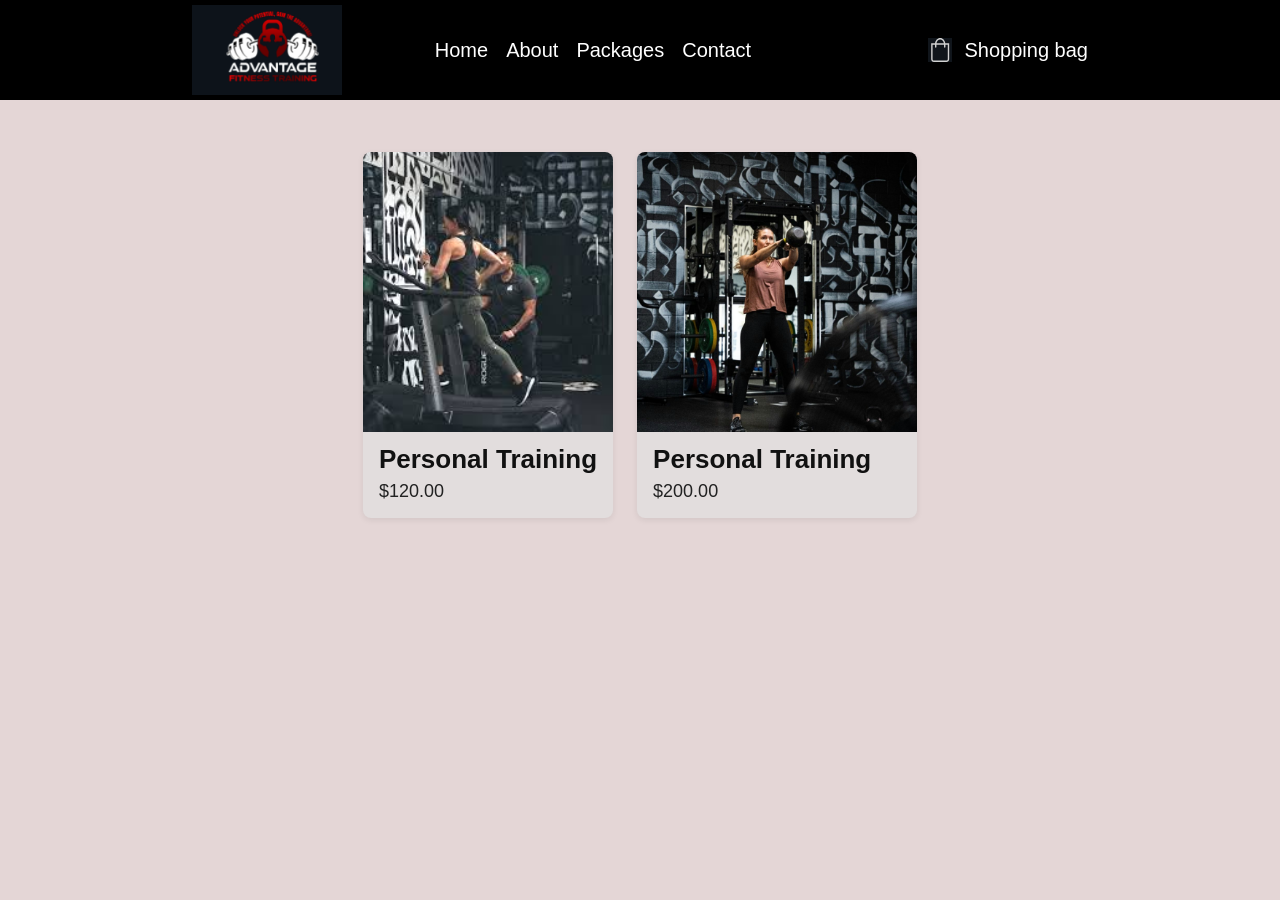
<file: packages.html>
<!DOCTYPE html>
<html>
<head>
<title>packages page</title>
<link rel="stylesheet" href="styles.css">
<style>
body{
  background-color: #e4d6d6;
  margin: 0;
  padding-top: 120px;
  font-family: Arial, Helvetica, sans-serif;
  color: #111;
}
.real-cash{
  max-width: 1200px;
  margin: 0 auto;
  padding: 16px;
  display: flex;
  gap: 20px; /* small space between cards */
  align-items: stretch; /* make grid items stretch to same height */
  justify-content: center; /* ensure equal-height rows */
}
.honey{
  background-color: #e2dddd;
  box-shadow: 0 2px 6px rgba(0,0,0,0.08);
  border-radius: 8px;
  overflow: hidden;
  display: flex;
  flex-direction: column;
  height: 100%; /* fill the grid cell */
}
.honey img{
  width: 100%;
  height: 220px; /* fixed visual height so all images match */
  object-fit: cover; /* crop consistently without distortion */
  display: block;
}
.trainer, .personal{
  font-size: 22px;
  color: #111;
  margin: 12px 16px 6px;
  font-weight: 700;
}
.money, .credit{
  font-size: 16px;
  margin: 0 16px 16px;
  color: #222;
}

/* Larger screens: two columns */
@media (min-width: 700px){
  .real-cash{grid-template-columns: repeat(2, 1fr); padding: 24px; gap: 24px}
  .honey img{height:240px}
  .trainer, .personal{font-size:24px}
  .money, .credit{font-size:18px}
}

/* Desktop: three columns */
@media (min-width: 1000px){
  .real-cash{grid-template-columns: repeat(3, 1fr); padding: 32px}
  .honey img{height:280px}
  .trainer, .personal{font-size:26px}
}
</style>
</head>
<body>


<div class="header">
<div class="left-section"><img loading="lazy" class="buisness" src="buisness_logo.png">
</div>
<div class="middle-section">
<a href="website.html"  class="home">Home</a>
<a href="about.html" class="about">About</a>
<a href="packages.html" class="packages">Packages</a>
<a href="contact.html" class="contact">Contact</a>


</div>
<div class="right-section"><img loading="lazy" class="bag"  src="bag.png">  <p class="shopping-bag">Shopping bag</p></div>



</div>


<div class="real-cash">
<div class="honey">
  <img class="trademill" src="trademill.jpg">
    <p class="trainer">Personal Training</p>
    <p class="money">$120.00</p>
</div>







<div class="honey">
  <img class="biceps" src="biceps.avif">
    <p class="personal">Personal Training</p>
    <p class="credit">$200.00</p>
</div>


</div>




</body>


</html>
</file>
<file: styles.css>
/* Mobile-first responsive stylesheet for website.html */
:root{
  --bg: rgb(24,51,82);
  --dark: rgb(13,27,43);
}
*{box-sizing: border-box}
html,body{height:100%}
body{
  margin: 0;
  margin-top: 120px;
  background-color: var(--bg);
  font-family: Arial, Helvetica, sans-serif;
  color: #fff;
}
.hud{background-color: var(--bg); padding-bottom: 30px}
.header{
  position: fixed;
  top: 0; left: 0; right: 0;
  background-color: #000;
  height: 100px;
  display: flex;
  align-items: center;
  justify-content: space-between;
  padding: 0 15%;
  z-index: 50;
}
.left-section{flex-shrink: 0}
.buisness{width: 150px; display:block}
.middle-section{display:flex; gap:18px; align-items:center}
.middle-section a{color: #fff; font-size:20px; text-decoration:none}
.right-section{display:flex; align-items:center; gap:8px}
.shopping-bag{color:#fff; font-size:20px; margin:0}
.bag{margin-right:5px}

.content{display:flex; justify-content:center; margin-bottom:35px}
.content img.main{max-width:1200px; width:90%; height:auto}

.moto{display:flex; justify-content:center; margin-top:0; margin-bottom:10}
.achieve{color:#fff; font-weight:bold; width:90%; margin:0; font-size:36px}

.deadlifting{display:flex; justify-content:center; margin-top:60px; margin-bottom:20px}
.deadlift{max-width:90%; height:auto}

.fitness{color:#000; font-size:22px; width:100%; margin-bottom:8px; font-weight:bold}
.experience{color: rgb(56,56,56); width:100%; font-size:16px}

.down-content{background-color:#fff; display:flex; flex-direction:column; align-items:center; gap:20px; width:100%; padding:24px}
.intro{max-width:900px; display:flex; flex-direction:column; justify-content:center}
.start{color:#fff; font-size:20px; font-weight:bold; width:100%}
.race{display:flex; justify-content:center; align-items:center; background-color: var(--dark); text-align:center; padding:24px}

img{display:block; max-width:100%; height:auto}

.whatsapp-float{position:fixed; width:60px; height:60px; bottom:40px; right:40px; background-color:#25d366; color:#FFF; border-radius:50px; text-align:center; font-size:30px; box-shadow:2px 2px 3px #999; z-index:100; display:flex; align-items:center; justify-content:center}
.whatsapp-float:hover{background-color:#128C7E}

/* Larger screens (tablets / small laptops) */
@media (min-width: 700px){
  .down-content{flex-direction:row; align-items:center; height:580px; padding:40px}
  .fitness{font-size:30px; width:350px}
  .experience{width:50%; font-size:20px}
  .achieve{font-size:48px}
}

/* Desktop / wide screens */
@media (min-width: 1000px){
  body{margin-top:120px}
  .header{padding:0 15%; height:100px}
  .middle-section{width:400px}
  .home,.about,.packages,.contact{display:inline-block}
  .right-section{display:flex}
  .achieve{font-size:60px; width:70%}
}

/* Small screens adjustments */
@media (max-width: 600px){
  body{margin-top:90px}
  .header{padding:0 14px; height:70px}
  .buisness{width:110px}
  .middle-section{display:none}
  .right-section{display:none}
  .achieve{font-size:28px}
  .down-content{padding:16px}
  .deadlifting{margin-top:24px}
}
</file>
